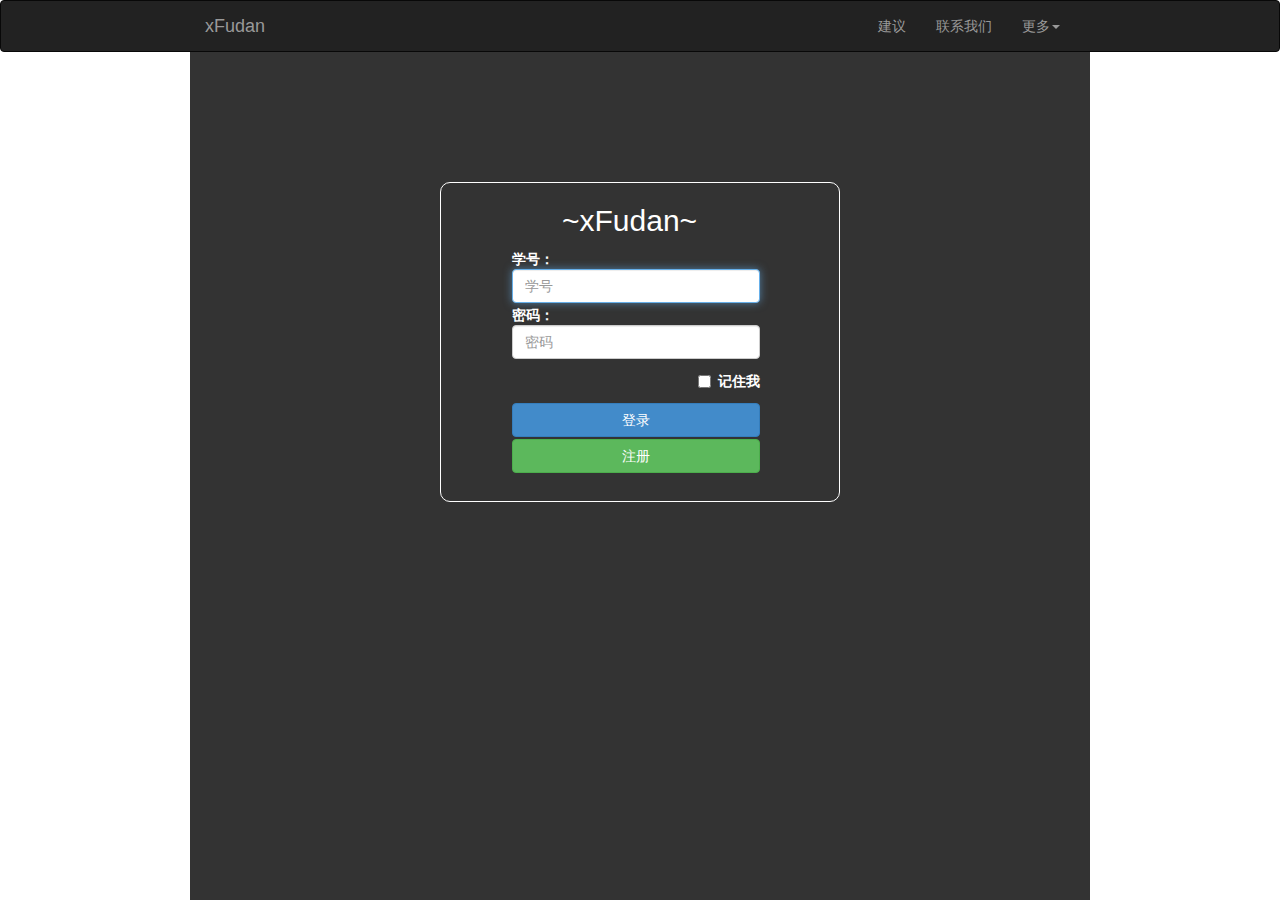
<file: web 服务器/index.html>
<!DOCTYPE html>
<html lang="en">
<head>
<meta name ="viewpoint" content="width=device-width,initial-scale=1.0">
<meta http-equiv="Content-Type" content="text/html; charset=utf-8">





<title>xFudan</title>


<script src="js/jquery.min.js"></script>
<script src="js/jquery-ui-1.10.2.custom.min.js"></script>



<script src="js/bootstrap.js"></script>
<link href="css/bootstrap.css" rel="stylesheet"  type="text/css">

<script src="js/html5.js"></script>

<link href="css/login_page.css" rel="stylesheet"  type="text/css">

<script src="js/homepage.js"></script>
<script src="js/login.js"></script>
<script>
	
	
	
	
	
	
	
	
</script>

<style type="text/css">
  .m1
  {
  	display:block;
  }
  
</style>

</head>

<body class="body-image2">
	<nav id="limit-width" class="navbar navbar-inverse limit-width1" role="navigation">
	<div id="inner_navbar_construct" class="navbar-construct1">
        <!-- Brand and toggle get grouped for better mobile display -->
        <div class="navbar-header" style="">
          <button class="navbar-toggle" type="button" data-toggle="collapse" data-target="#bs-example-navbar-collapse-9">
            <span class="sr-only">Toggle navigation</span>
            <span class="icon-bar"></span>
            <span class="icon-bar"></span>
            <span class="icon-bar"></span>
          </button>
          <a class="navbar-brand" href="#">xFudan</a>
        </div>

        <!-- Collect the nav links, forms, and other content for toggling -->
         <div class="collapse navbar-collapse" id="bs-example-navbar-collapse-9">
          <ul class="nav navbar-nav">
            		
          </ul>
          <ul class="nav navbar-nav pull-right">
          						
								<li id = "more_advice"><a href="#" onmouseover="c1('more_advice')" onmouseout="c1('more_advice')" onClick="pppop('backgroundPopup1','popupContact1')">建议</a></li>
								<li id = "contact_us"><a href="#" onmouseover="c1('contact_us')" onmouseout="c1('contact_us')" onClick="pppop('backgroundPopup2','popupContact2')" >联系我们</a></li>
								<li id="lidropdown" class="dropdown">
									<a href="#"   onmouseover="c1('lidropdown')" onmouseout="c1('lidropdown')" >更多<b class="caret"></b></a>
									
								</li>
							</ul>
        </div><!-- /.navbar-collapse -->
        </div>
      </nav>

					

		<script>
				
		
		
		
		</script>
				
		<div id="outer_login_container" class="container-fluid login-container1">
     	
         <div id="inner_login_container" class="pull-left row-fluid full-height1">
     		
              		
                   <div id="inner_login_box" class="login-box2">
     
                       
                            <table id="login_table" class="login-box-table1">
                            <tr>
                            	<td><h2 class="form-signin-heading" style="color:#ffffff;margin-left:50px;">~xFudan~</h2></td>
                            </tr>
                            <tr>
                            	<td style="color:#ffffff"><b>学号：</b><br><input id="input_username" type="text" class="form-control" placeholder="学号" required autofocus ></td>
                            	
                            </tr>
                            <tr>
                            	<td style="color:#ffffff"><b>密码：</b><br><input id="input_password" type="password" class="form-control" placeholder="密码" required></td>
                            </tr>
                            <tr>
                            	<td class="pull-right">
                            		<label class="checkbox">
         							<input type="checkbox" value="remember-me"> <b style="color:#ffffff">记住我</b>
        							</label>
                            	</td>
                            </tr>
                            <tr>
                            	<td>
                            	<button class="btn btn-md btn-primary btn-block" onClick="submit('input_username', 'input_password')">登录</button></td>
                            	
                            	
                            </tr>
                            <tr>
                            	<td>
                            	
                            	<a class="btn btn-md btn-success btn-block"  onClick="pppop('registerPopup','registerContact')">注册</a>
                            	
                            	
                            	</td>
                            </tr>
                            	
                            
                            </table>
        						
        						
                          
     
                   </div>
     			
              </div>
              <div id="show_event_announcement"class='show_describe_div'>
						<div class='pull-left' style='margin:10px;border:1px;width:250px;height:440px;'>
						<h5 id='search_event_name'>活动介绍：</h5><span id='search_event_describe' ></span>
						</div>
						<div class='pull-right' style='margin:30px 30px 10px 10px;border:1px;border-style:dashed'><a id='click_search_image' href='#' onClick='pppop(&quot;backgroundPopup3&quot;,&quot;popupContact3&quot;)'></a></div>
						</div>
				
	</div>
 	



	<div id="buttonpop">

        <div id="popupContact1">  

        <a id="popupContactClose1" onClick="dis('backgroundPopup1','popupContact1')">[X]</a>  

        <h1>建议</h1>  
		<form action="#">
		<table>
         <tr>
         	<td class="span1"><p class="pull-right" >姓名：</p></td>
         	<td><input class="span2" type="text" /></td>
         </tr>
         <tr>
         	<td class="span1"><p class="pull-right" >建议：</p></td>
         	<td><input class="span2" type="text" /></td>
         </tr>
         <tr>
         	<td class="pull-right span1"><button class="btn">取消</button></td>
         	<td class="span1"><input type="submit" class="btn-primary" value="提交"/></td>
         </tr>
         </table>       
		</form>
   </div>  

   <div id="backgroundPopup1"></div>  
</div>
	
	
		<div id="buttonpop">

        <div id="popupContact2">  

        <a id="popupContactClose2" onClick="dis('backgroundPopup2','popupContact2')">[X]</a>  

        <h1>联系方式：</h1>  
		<form method="post" action="#">
		<table>
         <tr>
         	<td><p class="pull-right span1" >电话：</p></td>
         	<td><p class="pull-left" >8888888</p></td>
         </tr>
         <tr>
         	<td><p class="pull-right span1" >email：</p></td>
         	<td><p class="pull-left" >10086@qq.com</p></td>
         </tr>
         </table>       
		</form>
   </div>  

   <div id="backgroundPopup2"></div>  
</div>
     

	
	
		<div id="buttonpop">

        	<div id="popupContact3">  
	
       			<a id="popupContactClose3" onClick="dis('backgroundPopup3','popupContact3')">[X]</a>  
				<h1>二维码：</h1>
				<div id="search_larger_barcode">  
				<img src="picture/4646846_092900601103_2.jpg" style="height:300px;width:300px;margin-left:40px;border:1px solid #666666;"/>
   				</div>
   			</div>  

   		<div id="backgroundPopup3"></div>  
</div>
<script>
	


</script>
<div id="buttonpop">

        	<div id="registerContact">  
	
       			 <a id="registerContactClose" onClick="dis('registerPopup','registerContact')">[X]</a>  

        		<h1>注册：</h1>
        					 
							<table style="margin-left:60px;width:250px;">
							
                            <tr>
                            	<td><input id="login_id_register" type="text" class="form-control" placeholder="用户名" required autofocus name="login_id" maxlength="30"></td>
                            </tr>
                            
                            <tr>
                            	<td><input id="password_register" type="password" class="form-control" placeholder="密码" required name="password" maxlength="30" onchange="password_check('password_register', 'password_check_register')" onmouseover="password_check('password_register', 'password_check_register')"></td>
                            </tr>
                            <tr>
                            	<td><input id="password_check_register" type="password" class="form-control" placeholder="密码确认" required maxlength="30" onchange="password_check('password_register', 'password_check_register')" onmouseover="password_check('password_register', 'password_check_register')" onfocus="password_check('password_register', 'password_check_register')"></td>
                            </tr>
                            
                            <tr>
                            	<td><input id="name_register" type="text" class="form-control" placeholder="姓名" required name="name"></td>
                            </tr>
                            <tr>
                            	<td><input id="studentID_register" type="text" class="form-control" placeholder="学号" required name="student_id"></td>
                            </tr>
                            
                            <tr>
                            	<td>
                            		<b>男</b><input id="gender1_register" type="radio" value="male" name="gender" checked/>
                            		<b>女</b><input id="gender2_register" type="radio" value="female" name="gender"/>
								</td>
                            </tr>
                            
                            <tr>
                            	<td><input id="nickname_register" type="text" placeholder="昵称" class="form-control" required name="nickname"></td>
                            </tr>
                             
                            <tr>
                            	<td>
                            	<button class="btn btn-primary btn-block" onClick="regist()">提交</button>
                            	</td>
                            </tr>
                            <tr>
                            	<td></td>
                            </tr>
                            </table>
                            
   			</div>  

   		<div id="registerPopup"></div>  
</div>
</body>
</html>
</file>
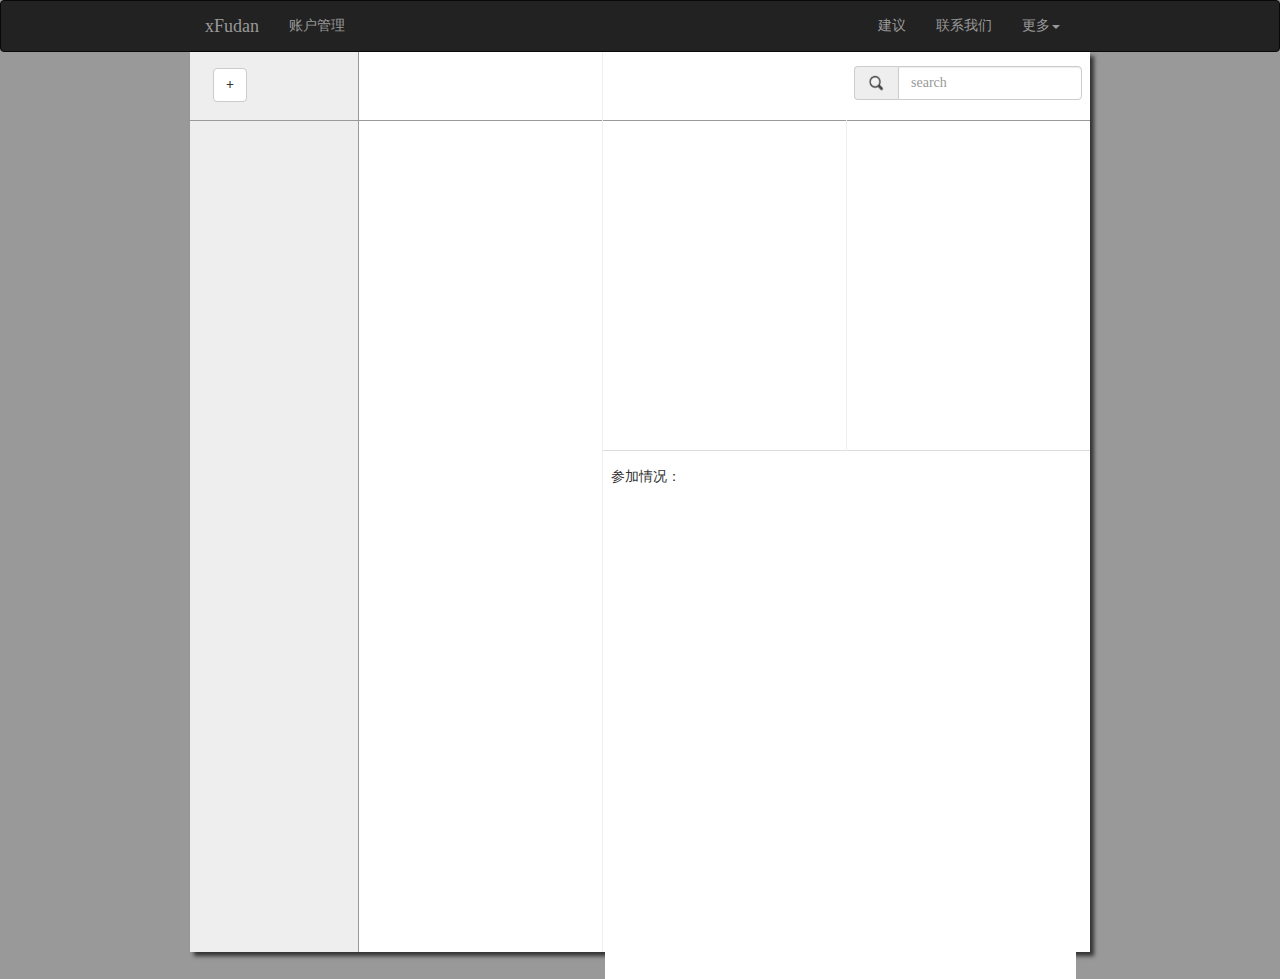
<file: web 服务器/main.html>
﻿<!DOCTYPE html>
<html lang="en">
<head>
<meta name ="viewpoint" content="width=device-width,initial-scale=1.0">
<meta http-equiv="Content-Type" content="text/html; charset=utf-8">





<title>~欢迎来到xFudan~</title>

    <link href="css/bootstrap.min.css" rel="stylesheet" media="screen">
    <link href="css/bootstrap-datetimepicker.min.css" rel="stylesheet" media="screen">
	

<script type="text/javascript" src="js/jquery.min.js" charset="UTF-8"></script>
<script type="text/javascript" src="js/bootstrap.min.js"></script>
<script type="text/javascript" src="js/bootstrap-datetimepicker.js" charset="UTF-8"></script>
<script type="text/javascript" src="js/locales/bootstrap-datetimepicker.zh-CN.js" charset="UTF-8"></script>	
	
	
<script src="js/html5.js"></script>

<link href="css/login_page.css" rel="stylesheet"  type="text/css">
<link href="css/main-menu.css" rel="stylesheet"  type="text/css">
<script src="js/homepage.js"></script>
<script src="js/main.js"></script>

<link rel="stylesheet" type="text/css" href="./public/css/jquery.Jcrop.min.css" media="all">
<link rel="stylesheet" type="text/css" href="./public/js/uploadify-v3.1/uploadify.css" media="all">

<script type="text/javascript" src="./public/js/uploadify-v3.1/jquery.uploadify-3.1.min.js"></script>
<script type="text/javascript" src="./public/js/jquery.Jcrop.min.js"></script>
<script type="text/javascript" src="./public/js/ThinkBox/jquery.ThinkBox.js"></script>
<script type="text/javascript" src="./public/js/jquery.form.js"></script>
<link rel="stylesheet" type="text/css" href="./public/js/ThinkBox/css/ThinkBox.css" media="all">

<script type="text/javascript">
	

    	
</script>

<style type="text/css">

</style>

</head>

<body style="background-color:#999999;">
<nav class="navbar navbar-inverse limit-width2 impl_of_main_navbar" role="navigation">
        <!-- Brand and toggle get grouped for better mobile display -->
        <div class="navbar-construct2">
        <div class="navbar-header">
          <button class="navbar-toggle" type="button" data-toggle="collapse" data-target="#bs-example-navbar-collapse-9">
            <span class="sr-only">Toggle navigation</span>
            <span class="icon-bar"></span>
            <span class="icon-bar"></span>
            <span class="icon-bar"></span>
          </button>
          <a class="navbar-brand" href="#">xFudan</a>
          
          
          
          <ul class="nav navbar-nav">
									<li id="client_management" class="dropdown">
										<a data-toggle="dropdown" class="dropdown-toggle" href="#" onClick="getProfile()">账户管理</a>
										<ul class="dropdown-menu">
											<li style="margin:5px">
												<h5 class="nav-header" style="text-indent:1em;">
												个人信息：
												</h5>
												<table id="myProfile" style="margin:10px">
          												
												</table>
												
												
											</li>
										</ul>	
									</li>	
								</ul>
        </div>

        <!-- Collect the nav links, forms, and other content for toggling -->
         <div class="collapse navbar-collapse">
          <ul class="nav navbar-nav">
            <li>
            
    
        
            
            
            </li>
            
          </ul>
          <ul class="nav navbar-nav pull-right"  >
								<li id = "more_advice"><a href="#"   onmouseover="c1('more_advice')" onmouseout="c1('more_advice')" onClick="pppop('backgroundPopup1','popupContact1')">建议</a></li>
								<li id = "contact_us"><a href="#"   onmouseover="c1('contact_us')" onmouseout="c1('contact_us')" onClick="pppop('backgroundPopup2','popupContact2')" >联系我们</a></li>
								<li id="lidropdown">
									<a href="#" >更多<b class="caret"></b></a>
								</li>
							</ul>
        </div><!-- /.navbar-collapse -->
        </div>
      </nav>

				
		
          
           
     
  	<script>
	



</script>



<div class="navbar-construct1 main_table_div container-fluid main-container">
<table id="main_table" class="table main_table_class">
<thead>
	<tr>
	
	<td style="width:168px;border-right:1px solid #999999;">
	
	<ul style="width:100%">
		<li class="dropdown" style="list-style-type:none;margin-left:-25px">
		<button class="btn btn-default" style="margin-top:8px;"  onClick="pppop('new_group_popup','new_group_contact')"><b>+</b></button>
		</li>
	</ul>
	</td>
	
	<td style="background-color:#ffffff;border-right:1px solid #eeeeee;" >
	<button id="create_event_button" class="btn btn-default m2" data-toggle="dropdown" class="dropdown-toggle"  style="margin-top:8px;"  onClick="pppop('new_event_popup','new_event_contact')"><b>+</b></button>
	<div id="modified_group_button" class="pull-right m2"><a href="#" onClick="modified_group_info();"><img src="picture/modified.png" style="margin-top:10px;"class="pull-right"/></a></div>
	</td>
	<td colspan="1" style="background-color:#ffffff;">
	<div id="modified_event_button" class="m2  pull-right"><a href="#" id=""  onClick="modified_event_info()"><img src="picture/modified.png" style="margin-top:10px;"/></a></div>
	</td>
	<td style="background-color:#ffffff;">
	<div class="pull-right" style="margin-top:6px;">
     <div class="input-group">
  		<span class="input-group-addon"><img style="width:19px;height:19px;" src="picture/fangdajing.png"/></span>
  		<input type="text" class="form-control" placeholder="search">
	</div>
 	</div>
	
	</td>
	
	</tr>
</thead>
<tr>
	
	<td rowspan="2" style="border-right:1px solid #999999;border-top:1px solid #999999;">
		<ul id="display-list-group">
			
		</ul>
	</td>
	<td rowspan="2" id='event-list-display' style="">
		
		
	</td>
	
	<td id="show_event_detail" class="event_detail" style="background-color:#ffffff;border-right:1px solid #eeeeee;border-top:1px solid #999999">
												
	</td>
	
	<td id="show_barcode" style="background-color:#ffffff;border-top:1px solid #999999">
		
	</td>
</tr>


<tr>
	
	<td colspan="2" style="background-color:#ffffff;" id='show-attendence'>
	
	<h5>参加情况：</h5>
	<table id='show-attendence-ul' style='list-style-type:none;width:100%;' class="table table-striped">
	</table>
	
	</td>
</tr>


</table>



<div id="buttonpop">

        	<div id="popupContact3">  
	
       			 <a id="popupContactClose3" onClick="dis('backgroundPopup3','popupContact3')">[X]</a>  

        		<h1>二维码：</h1>
        		<div id = "larger_barcode">  
				
   				</div>
   			</div>  

   		<div id="backgroundPopup3"></div>  
</div>

<div id="buttonpop">

        	<div id="image_group_Contact">  
	
       			 <a id="image_group_Close" onClick="dis('image_group_Popup','image_group_Contact')">[X]</a>  

        		<h1>二维码：</h1>
        		<div id = "image_larger_barcode">  
				
   				</div>
   			</div>  

   		<div id="image_group_Popup"></div>  
</div>


<script>


	
</script>

<div id="buttonpop">

        	<div id="new_group_contact">  
	
       			 <a id="new_group_Close" onClick="dis('new_group_popup','new_group_contact')">[X]</a>  

        		<h1>新建分组：</h1>  
				<table id="create_group_list" style="margin-left:40px">
					<tr>
						
						<td>分组名称：<br><input id="group_name" type="text" name="name" placeholder="分组名称" class="form-control"/></td>
					</tr>
					<tr>
						
						<td>最大人数：<br><input id="group_max_member" type="number" name="max_member" placeholder="60" class="form-control" style="width:290px;"/></td>
					</tr>
					
					<tr>
						
					</tr>
					<tr>
						
						<td colspan="1">分组描述：<br><textarea id="group_describe" name="describe" placeholder="分组描述" class="form-control" maxlength=100></textarea></td>
					</tr>
					<tr>

						<td colspan="1"><br><input class="btn-block btn btn-primary" type="submit" value="提交" onmouseup="create_group();"/></td>
					</tr>
				</table>
   			</div>  

   		<div id="new_group_popup"></div>  
</div>

<script>

	

</script>

    
    
    
    
    
<div id="buttonpop">

        	<div id="new_event_contact">  
	
       			 <a id="new_event_Close" onClick="dis('new_event_popup','new_event_contact')">[X]</a>  
					<h1>新建活动：</h1>  
					<table id="create_event_list" style="margin-left:40px;margin-bottom:20px;">
						<tr>
							
							<td>
							活动组别：<br>
								
								<span id="group-select"></span>
								
							</td>
						</tr>
						<tr>
							
							<td>
							
							

							
							
							活动名称：<br><input id = "create_event_name" type="text" name="name" placeholder="未命名"  class="form-control"></td>
						</tr>
						<tr>
							
							<td>活动时间：<br>
							
							 <div class="form-group" style="height:20px;">
                
                		<div class="input-group date form_datetime col-md-5" data-date="1979-09-16T05:25:07Z" data-data-format="yyyy-mm-dd hh:mm:ss" data-link-field="dtp_input1">
                    		<input id = "create_event_start_time" class="form-control" size="16" type="text" value="" style="width:210px">
                    		<span class="input-group-addon"><span class="glyphicon glyphicon-remove"></span></span>
							<span class="input-group-addon"><span class="glyphicon glyphicon-th"></span></span>
                		</div>
						<input type="hidden" id="dtp_input1" value="" /><br/>
            		</div>
					<script type="text/javascript">
    				$('.form_datetime').datetimepicker({
        				language:  'zh-CN',
        				weekStart: 1,
        				todayBtn:  1,
						autoclose: 1,
						todayHighlight: 1,
						startView: 2,
						forceParse: 0,
        				showMeridian: 1
    				});
	
					</script>

						</tr>
						<tr>
						
							<td>截止时间：<br>
							
							<div class="form-group" style="height:20px;">
							<div class="input-group date form_datetime col-md-5" data-date="1979-09-16T05:25:07Z" data-data-format="yyyy-mm-dd hh:mm:ss" data-link-field="dtp_input1">
                    		<input id = "create_event_end_time" class="form-control" size="16" type="text" value="" style="width:210px">
                    		<span class="input-group-addon"><span class="glyphicon glyphicon-remove"></span></span>
							<span class="input-group-addon"><span class="glyphicon glyphicon-th"></span></span>
                		</div>
						<input type="hidden" id="dtp_input1" value="" /><br/>
            		</div>
					<script type="text/javascript">
    				$('.form_datetime').datetimepicker({
        				language:  'zh-CN',
        				weekStart: 1,
        				todayBtn:  1,
						autoclose: 1,
						todayHighlight: 1,
						startView: 2,
						forceParse: 0,
        				showMeridian: 1
    				});
	
					</script>
							
							
							</td>
						</tr>
						<tr>
						<td>
							公共：<input type="radio" name="event_usage" value="public" checked/>
							私人：<input type="radio" name="event_usage" value="private"/>
						</td>
						</tr>
						<tr>
							<td>二维码有效时间：<br><input id = "create_valid_time" type="number" name="" placeholder="未命名"  class="form-control"></td>
						</tr>
						<tr>
							<td colspan="1">活动描述：<br><textarea id = "create_event_describe" name="describe" placeholder="分组描述"  class="form-control" maxlength="100"></textarea></td>
						</tr>
						<tr>
						<td colspan="1"><br><button class="btn btn-block btn-primary" onClick="create_event();dis('new_event_popup','new_event_contact');">提交</button></td>
						</tr>						
					</table>

   			</div>  

   		<div id="new_event_popup"></div>  
</div>


</div>
<div id="buttonpop">

        <div id="popupContact1">  

        <a id="popupContactClose1" onClick="dis('backgroundPopup1','popupContact1')">[X]</a>  

        <h1>建议</h1>  
		<form action="#">
		<table>
         <tr>
         	<td class="span1"><p class="pull-right" >姓名：</p></td>
         	<td><input class="span2" type="text" /></td>
         </tr>
         <tr>
         	<td class="span1"><p class="pull-right" >建议：</p>：</td>
         	<td><input class="span2" type="text" /></td>
         </tr>
         <tr>
         	<td class="pull-right span1"><button class="btn">取消</button></td>
         	<td class="span1"><input type="submit" class="btn-primary" value="提交"/></td>
         </tr>
         </table>       
		</form>
   </div>  

   <div id="backgroundPopup1"></div>  
</div>


<div id="buttonpop">

        <div id="modified_profile_Contact">  

        <a id="modified_profile_Close" onClick="dis('modified_profile_Popup','modified_profile_Contact')">[X]</a>  

        <h1>修改信息：</h1>  
		<form action="#">
		<table style="margin:0 auto;width:300px;">
        
         <tr>
         	<td>姓名：<br><input id="get_profile_name" class="form-control" type="text" disabled/></td>
         </tr>
         
         <tr>
         	<td>学号：<br><input id="get_profile_stuID" class="form-control" type="text" disabled /></td>
         </tr>
         
         <tr>
         	<td>性别：<br><input id="get_profile_sex" class="form-control" type="text" disabled /></td>
         </tr>
        
         <tr>
         	<td>昵称：<br><input id="get_profile_nickname" class="form-control" type="text" /></td>
         </tr>
         <tr>
         	<td ><button  class="btn btn-default" data-toggle="modal" data-target="#myModal_2" onClick="reload_iframe('myModal_2_iframe')">上传图片</button><input id="get_profile_upload_path" type="text" class="form-control" disabled/>
         	</td>	
         </tr>
         <tr>
         	<td><input type="submit" class="btn btn-primary btn-block" value="提交" style="margin-bottom:20px;" onClick="post_profile_edit()"/></td>
         </tr>
         
         </table>       
		</form>
   </div>
   
   
   

	
	
   <div id="modified_profile_Popup"></div>  
</div>


   <!-- Modal -->
<div class="modal fade" id="myModal" tabindex="-1" role="dialog" aria-labelledby="myModalLabel" aria-hidden="true">
  <div class="modal-dialog">
    <div class="modal-content" style="margin:0 auto;">
      <div class="modal-header">
        <button type="button" class="close" data-dismiss="modal" aria-hidden="true">&times;</button>
        <h4 class="modal-title" id="myModalLabel">图片上传</h4>
      </div>
      <div class="modal-body" style="">
       <iframe id="myModal_iframe" src="profile_upload.html" style="display:block;width:100%;height:260px;border:0px;overflow-y:hidden;overflow-x:hidden;">
       
       </iframe>
      </div>
      <div class="modal-footer">
        <button id="upload_test" class="btn btn-default"  data-dismiss="modal" aria-hidden="true" onClick="modified_on_save();">退出</button>
      </div>
    </div><!-- /.modal-content -->
  </div><!-- /.modal-dialog -->
</div><!-- /.modal -->  




   <!-- Modal -->
<div class="modal fade" id="myModal_2" tabindex="-1" role="dialog" aria-labelledby="myModalLabel1" aria-hidden="true">
  <div class="modal-dialog">
    <div class="modal-content" style="margin:0 auto;">
      <div class="modal-header">
        <button type="button" class="close" data-dismiss="modal" aria-hidden="true">&times;</button>
        <h4 class="modal-title" id="myModalLabel1">图片上传</h4>
      </div>
      <div class="modal-body" style="">
       <iframe id="myModal_2_iframe" src="upload_image.html" style="display:block;width:100%;height:260px;border:0px;overflow-y:hidden;overflow-x:hidden;">
       
       </iframe>
      </div>
      <div class="modal-footer">
        <button id="upload_test2" class="btn btn-default"  data-dismiss="modal" aria-hidden="true" onClick="modified_on_save();">退出</button>
      </div>
    </div><!-- /.modal-content -->
  </div><!-- /.modal-dialog -->
</div><!-- /.modal -->  	
	
		<div id="buttonpop">

        <div id="popupContact2">  

        <a id="popupContactClose2" onClick="dis('backgroundPopup2','popupContact2')">[X]</a>  

        <h1>联系方式：</h1>  
		<form method="post" action="#">
		<table>
         <tr>
         	<td><p class="pull-right span1" >电话：</p></td>
         	<td><p class="pull-left" >8888888</p></td>
         </tr>
         <tr>
         	<td><p class="pull-right span1" >email：</p></td>
         	<td><p class="pull-left" >10086@qq.com</p></td>
         </tr>
         </table>       
		</form>
   </div>  
	
   <div id="backgroundPopup2"></div>  
</div>
<input id='buttonID_saver' type='hidden' value=''>
<input class='form-control' id='upload_image_path' type='hidden'/>
<input class='form-control' id='upload_image_path1' type='hidden'/>
</body>
</html>
</file>
<file: web 服务器/css/login_page.css>
@CHARSET "UTF-8";

.full-height1
{
	width:100%;
	height:100%;
	margin-top:-20px;
	background-color:#333333;
}

.full-height2
{
	width:330px;
	background-color:#333333;
	display: inline-block;
}

.navbar-construct1
{
	margin:0 auto;
	max-width:900px;
	min-width:400px;
}

.limit-width1
{
	min-width:400px;
}
.limit-width2
{
	min-width:900px;
}

.show_des
{
	overflow-y:auto;
	height:60px;
	width:100%
}


.navbar-construct2
{
	margin:0 auto;
	width:900px;
}

.login-box1
{
	margin:30px auto 30px;
	width:300px;
	height:320px;
	border-radius:10px;
	border:1px solid #ffffff;
	
}

.login-box2
{
	margin:150px auto;
	width:400px;
	height:320px;
	border-radius:10px;
	border:1px solid #ffffff;
	
}



.login-box-table1
{
	margin-left:70px;
	width:250px;
}

.login-box-table2
{
	width:250px;
	margin-left:25px;
}

.login-container1
{
	max-width:900px;
	min-width:400px;
	height:100%;
	margin:-20px auto 0px;
	background-repeat-y: repeat;
}

.show_describe_div
{
	width:500px;
	display: inline-block;
	margin: 10px 25px 0px;
}


.middle
{
	margin-left:20px;
}



.bg-img
{
	background-image: url(../picture/b0e8905451368f60e3361468a26373cc.jpg);
	width:100%;
	height:100%;
}

.transparent-degree
{
	filter: alpha(opacity=60);  
}

.body-image1
{
	background:url('../picture/login.png') repeat-y scroll center top transparent;
}

.body-image2
{
	background:url('../picture/login2.png') repeat-y scroll center top transparent;
}

.list li
{
	list-style-type:none;
	border:1px;
	border-bottom: 1px solid #eeeeee;
	align:center;
}

.list
{
	margin:0;
	background-color:#ffffff;
}

.dropdown-menu1
{
	display:none;
}

#bg_ul
{
	  background-color:#eeeeee;
}

#backgroundPopup1, #backgroundPopup2, #backgroundPopup3, #new_group_popup, #new_event_popup ,#registerPopup, #backgroundPopup11, #image_group_Popup, #modified_profile_Popup
        {
            display: none;
            position: fixed;
            _position: absolute;
            height: 100%;
            width: 100%;
            top: 0;
            left: 0;
            background: #cccccc;
            border: 1px solid #cecece;
            z-index: 1;
        }
        #popupContact1, #popupContact2
        {
            display: none;
            position: fixed;
            _position: absolute;
            height: 245px;
            width: 300px;
            background:#eeeeee;
            border-radius:10px;
            border: 2px solid #cecece;
            z-index: 2;
            padding: 12px;
            font-size: 13px;
        }   
		
		#popupContact11
        {
            display: none;
            position: fixed;
            _position: absolute;
            height: 400px;
            width: 400px;
            background:#eeeeee;
            border-radius:10px;
            border: 2px solid #cecece;
            z-index: 2;
            padding: 12px;
            font-size: 13px;
        }   
		
		#popupContact3
		{
			display: none;
            position: fixed;
            _position: absolute;
            height: 420px;
            width: 400px;
            background:#eeeeee;
            border-radius:10px;
            border: 2px solid #cecece;
            z-index: 2;
            padding: 12px;
            font-size: 13px;
		}
		
		#image_group_Contact
		{
			display: none;
            position: fixed;
            _position: absolute;
            height: 420px;
            width: 400px;
            background:#eeeeee;
            border-radius:10px;
            border: 2px solid #cecece;
            z-index: 2;
            padding: 12px;
            font-size: 13px;
		}
		#new_group_contact
		{
			display: none;
            position: fixed;
            _position: absolute;
            height: 400px;
            width: 400px;
            background:#eeeeee;
            border-radius:10px;
            border: 2px solid #cecece;
            
            z-index: 2;
            
            padding: 12px;
            font-size: 13px;
		}
		
		
		
		#new_event_contact
		{
			display: none;
            position: fixed;
            _position: absolute;
            height: auto;
            width: 400px;
            background:#eeeeee;
            border-radius:10px;
            border: 2px solid #cecece;
            z-index: 2;
            padding: 12px;
            font-size: 13px;
		}
		
		#modified_profile_Contact
		{
			display: none;
            position: fixed;
            _position: absolute;
            height: auto;
            width: 400px;
            background:#eeeeee;
            border-radius:10px;
            border: 2px solid #cecece;
            z-index: 2;
            padding: 12px;
            font-size: 13px;
		}
		
		#registerContact
		{
			display: none;
            position: fixed;
            _position: absolute;
            height: 400px;
            width: 400px;
            background:#eeeeee;
            border-radius:10px;
            border: 2px solid #cecece;
            z-index: 2;
            padding: 12px;
            font-size: 13px;
		}
		
        #popupContact1 h1
        {
            text-align: left;
            color: #6FA5FD;
            font-size: 22px;
            font-weight: 700;
            border-bottom: 1px dotted #D3D3D3;
            padding-bottom: 2px;
            margin-bottom: 20px;
        }
        
        #popupContact11 h1
        {
            text-align: left;
            color: #6FA5FD;
            font-size: 22px;
            font-weight: 700;
            border-bottom: 1px dotted #D3D3D3;
            padding-bottom: 2px;
            margin-bottom: 20px;
        }
        
        #image_group_Contact h1
        {
           text-align: left;
            color: #6FA5FD;
            font-size: 22px;
            font-weight: 700;
            border-bottom: 1px dotted #D3D3D3;
            padding-bottom: 2px;
            margin-bottom: 20px;
        }
        
        #popupContact2 h1
        {
            text-align: left;
            color: #6FA5FD;
            font-size: 22px;
            font-weight: 700;
            border-bottom: 1px dotted #D3D3D3;
            padding-bottom: 2px;
            margin-bottom: 20px;
        }
        
        #popupContact3 h1
        {
            text-align: left;
            color: #6FA5FD;
            font-size: 22px;
            font-weight: 700;
            border-bottom: 1px dotted #D3D3D3;
            padding-bottom: 2px;
            margin-bottom: 20px;
        }
        
        #new_group_contact h1
        {
        	text-align: left;
            color: #6FA5FD;
            font-size: 22px;
            font-weight: 700;
            border-bottom: 1px dotted #D3D3D3;
            padding-bottom: 2px;
            margin-bottom: 20px;
        }
        
        #new_event_contact h1
        {	
        	text-align: left;
            color: #6FA5FD;
            font-size: 22px;
            font-weight: 700;
            border-bottom: 1px dotted #D3D3D3;
            padding-bottom: 2px;
            margin-bottom: 20px;
        }
        
        #registerContact h1
		{
			text-align: left;
            color: #6FA5FD;
            font-size: 22px;
            font-weight: 700;
            border-bottom: 1px dotted #D3D3D3;
            padding-bottom: 2px;
            margin-bottom: 20px;
		}
        
        #modified_profile_Contact h1
        {
        	text-align: left;
            color: #6FA5FD;
            font-size: 22px;
            font-weight: 700;
            border-bottom: 1px dotted #D3D3D3;
            padding-bottom: 2px;
            margin-bottom: 20px;
        }
        
        #popupContactClose1, #popupContactClose2, #popupContactClose3, #new_group_Close, #new_event_Close, #registerContactClose, #popupContactClose11, #image_group_Close, #modified_profile_Close
        {
            font-size: 14px;
            line-height: 14px;
            right: 6px;
            top: 4px;
            position: absolute;
            color: #6fa5fd;
            font-weight: 700;
            display: block;
            cursor:pointer;
        }

		.green
		{
			color:#0F3;
		}
		.red
		{
			color:#F00;
		}
</file>
<file: web 服务器/css/main-menu.css>
@CHARSET "UTF-8";


.main_table_div
{
	width:900px;height:100%;
}

.main_table_class
{
	width:900px;height:100%;background-color:#eeeeee;table-layout:fixed;
	box-shadow:4px 4px 4px;
}
#display-list-event li:hover,
#display-list-group li:hover
{
	background-image:url("../picture/ground_line.png");
	background-color: rgba(0, 0, 0, 0);
	cursor:pointer;
}

.li-active
{
	background-color:#999999;
}


  .m1
  {
  	display:block;
  }
  .m2
  {
  	display:none;
  }

#display-list-event li a,
#display-list-group li a
{
	color:#333333;
}

body
{
	font-family: "微软雅黑";
	width:100%;
	height:100%;
	margin:0px;padding:0px;
}

#display-list-event li a:hover,
#display-list-group li a:hover
{
	color:#ffffff;
 	text-decoration:none;  /*超链接无下划线*/
}

.show-chosen
{
	background-color:#cccccc;
 	text-decoration:none;  /*超链接无下划线*/
 	font-color:#ffffff
}

#display-list-group
{
	margin-left:-5px;
	text-indent:5px;
	list-style-type:none;
}

#event-list-display
{
	background-color:#ffffff;border-right:1px solid #eeeeee;border-top:1px solid #999999;
}


#display-list-event 
{
	text-indent:20px;
	list-style-type:none;
}

#display-list-event 
{
	height:100%
	list-style-type:none;
	width:100%;
	margin-top:5px;
	border:1px solid #eeeeee;
}

.group-title-hidden
{
	width:100px;margin-right:5px;OVERFLOW-X: hidden;white-space:nowrap;
}

.event-title-hidden
{
	OVERFLOW-X: hidden;white-space:nowrap;
}

#display-list-group
{
	height:100%;
	
}

#display-list-group li
{
	text-overflow:hidden;
	overflow:hidden;	
}

.change-line
{
	overflow:hidden;
	display:block;
	word-break:break-all;
}

.show_group_barcode
{
	width:25px;
	height:25px;
}


#show-attendence-ul
{
	margin-left:-6px;
	text-indent:5px;
	width:300px;
	height:100%;
	width:200px
}

.main-container
{
	max-width:900px;
	min-width:400px;
	height:100%;
	margin:-20px auto 0px;
	background-repeat-y: repeat;
	
}


#show-attendence
{
	
	
}

#show-attendence-ul li.time
{
	border-bottom: 1px solid #ffffff;
}

#show-attendence-ul li
{
	margin-left:-35px;
}

.event_detail
{
	height:330px;
}

html,body{
    height: 100%;
    width: 100%;
}

.main{
	margin: 0 auto;
	padding: 15px;
	width: 450px;
	font-family: "microsoft yahei";
	background-color: #F5F5F5;
}
.cf:before,.cf:after {
	display: table;
	content: "";
	line-height: 0;
}
.cf:after {
	clear: both;
}
.cf {
	*zoom: 1;
}
.upload-area {
	position: relative;
	float: left;
	margin-right: 30px;
	background-color: #F5F5F5;
    border: 2px solid #E1E1E1;
}
.upload-area .file-tips {
	position: absolute;
	top: 90px;
	left: 0;
    padding: 0 15px;
    width: 170px;
    line-height: 1.4;
    font-size: 12px;
	color: #A8A8A3;
    text-align: center;
}
.userup-icon {
    display: inline-block;
    margin-right: 3px;
    width: 16px;
    height: 16px;
    vertical-align: -2px;
	background: url("../public/img/userup_icon.png") no-repeat;
}
.uploadify-button {
	line-height: 120px!important;
	text-align: center;
}
.preview-area {
	float: left;
}
.tcrop {
    clear: right;
    font-size: 14px;
    font-weight: bold;
}
.update-pic .crop {
    background: url("../public/img/mystery.png") no-repeat scroll center center #EEEEEE;
    float: left;
    margin-bottom: 20px;
    margin-top: 10px;
    overflow: hidden;
}
.crop100 {
    height: 100px;
    width: 100px;
}
.crop60 {
    height: 60px;
    margin-left: 20px;
    width: 60px;
}
.update-pic .save-pic {
    clear: left;
    margin-right: 20px;
}
.update-pic .uppic-btn {
    background-color: #348FD4;
    color: #FFFFFF;
    display: block;
    float: left;
    font-size: 16px;
    height: 30px;
    line-height: 30px;
    text-align: center;
    vertical-align: middle;
    width: 89px;
}
.preview {
	position: absolute;
	top: 0;
	left: 0;
	z-index: 11;
	width: 200px;
	height: 200px;
	overflow: hidden;
	background:#fff;
	display: none;
}
</file>
<file: web 服务器/public/js/uploadify-v3.1/uploadify.css>
/*
Uploadify
Copyright (c) 2012 Reactive Apps, Ronnie Garcia
Released under the MIT License <http://www.opensource.org/licenses/mit-license.php> 
*/

.uploadify {
	position: relative;
}
/*.uploadify-button {
	background-color: #505050;
	background-image: linear-gradient(bottom, #505050 0%, #707070 100%);
	background-image: -o-linear-gradient(bottom, #505050 0%, #707070 100%);
	background-image: -moz-linear-gradient(bottom, #505050 0%, #707070 100%);
	background-image: -webkit-linear-gradient(bottom, #505050 0%, #707070 100%);
	background-image: -ms-linear-gradient(bottom, #505050 0%, #707070 100%);
	background-image: -webkit-gradient(
		linear,
		left bottom,
		left top,
		color-stop(0, #505050),
		color-stop(1, #707070)
	);
	background-position: center top;
	background-repeat: no-repeat;
	-webkit-border-radius: 30px;
	-moz-border-radius: 30px;
	border-radius: 30px;
	border: 2px solid #808080;
	color: #FFF;
	font: bold 12px Arial, Helvetica, sans-serif;
	text-align: center;
	text-shadow: 0 -1px 0 rgba(0,0,0,0.25);
	width: 100%;
}*/
.uploadify-button.disabled {
	background-color: #D0D0D0;
	color: #808080;
}
.uploadify-queue-item {
	background-color: #F5F5F5;
	-webkit-border-radius: 3px;
	-moz-border-radius: 3px;
	border-radius: 3px;
	font: 11px Verdana, Geneva, sans-serif;
	margin-top: 5px;
	max-width: 350px;
	padding: 10px;
}
.uploadify-error {
	background-color: #FDE5DD !important;
}
.uploadify-queue-item .cancel a {
	background: url('./uploadify-cancel.png') 0 0 no-repeat;
	float: right;
	height:	16px;
	text-indent: -9999px;
	width: 16px;
}
.uploadify-queue-item.completed {
	background-color: #E5E5E5;
}
.uploadify-progress {
	background-color: #E5E5E5;
	margin-top: 10px;
	width: 100%;
}
.uploadify-progress-bar {
	background-color: #0099FF;
	height: 3px;
	width: 1px;
}
#editor_img { 
	width: 28px; 
	height: 28px; 
}
#editor_img .upload-image{ 
	opacity: 0; 
	filter: alpha(opacity=0); 
}
.uploadify-button,.upload-case{ 
/*	width: 116px; 
	height: 36px;*/ 
	background-color: #fff; 
	border-radius: 0; 
}
</file>
<file: web 服务器/public/js/ThinkBox/css/ThinkBox.css>
/**********************************************
 ****************** 全局样式 ******************
 **********************************************/
/* 弹出框属性 */
.ThinkBox-wrapper{
	position:absolute;
	width: auto;
}
.ThinkBox-wrapper table{
    width: auto;
}
.ThinkBox-wrapper.fixed{
	position:fixed;
}
.ThinkBox-modal-blackout{
	position:absolute;
	left:0; 
	top:0;
}
/**********************************************
 **************** 默认皮肤样式 ****************
 **********************************************/
 
/* 默认模态窗口背景样式 */ 
.ThinkBox-modal-blackout{
	background-color: #000;
	opacity: .5;
	filter:alpha(opacity=50);
} 

/* 默认边框样式 */
.ThinkBox-default .box-top-left, 
.ThinkBox-default .box-top-right, 
.ThinkBox-default .box-bottom-right, 
.ThinkBox-default .box-bottom-left{
	width: 0;
	height: 0;
	padding: 0;
	background-color:#000;
	opacity:0.1;
	filter:alpha(opacity=10);
}
.ThinkBox-default .box-top, 
.ThinkBox-default .box-bottom{
	height: 0;
	background-color:#000;
	opacity:0.1;
	filter:alpha(opacity=10);
	padding:0
}
.ThinkBox-default .box-left, 
.ThinkBox-default .box-right{
	width: 0;
	background-color:#000;
	opacity:0.1; 
	filter:alpha(opacity=10);
	padding:0
}

/* 默认标题栏样式 */
.ThinkBox-default .ThinkBox-title .box-title-left, 
.ThinkBox-default .ThinkBox-title .box-title-right{
    width: 0;
	background-color:#000;
	opacity:0.1; 
	filter:alpha(opacity=10);
	padding:0;
}
.ThinkBox-default .ThinkBox-title-inner{
	background-color:#fafafa;
    padding-left: 6px;
	text-align: left;
    line-height: 30px;
	height: 30px;
    color: #ff0099; 
    font-weight: bold;
}
.ThinkBox-default .ThinkBox-title-inner.dragging{
	cursor:move;
}
.ThinkBox-default .ThinkBox-title-inner span{
	font-size:14px;
	margin:0;
	padding:0;
}

/* 默工具栏样式 */
.ThinkBox-default .ThinkBox-tools .box-tools-left, 
.ThinkBox-default .ThinkBox-tools .box-tools-right{
    width: 0;
	background-color:#000;
	opacity:0.1; 
	filter:alpha(opacity=10);
	padding:0;
}
.ThinkBox-default .ThinkBox-tools-inner{
	background-color:#fafafa;
    padding-left: 6px;
	text-align: left;
    line-height: 30px;
    color: #ff0099;
    font-weight: bold;
}


/* 默认内容区域样式 */
.ThinkBox-default .ThinkBox-inner{
	background-color:#FFF;
	padding:0;
	vertical-align: top;
    border: 1px solid #ccc;
}

/* 默认关闭按钮样式 */
.ThinkBox-default .ThinkBox-close{
	height: 24px;
	width: 24px;
	background: url(../skin/default/close_bg.png) no-repeat 0 0;
	position: absolute;
	top: 20px;
	right: 20px;
	line-height: 99;
	overflow:hidden;
	cursor: pointer;
}
.ThinkBox-default .ThinkBox-close:hover{
	background-position: 0 -36px;
}

/**********************************************
 ************** ThinkBox1 样式 **************
 **********************************************/
.ThinkBox1{ background-color: rgba(35,35,35,0.9); }
.ThinkBox1 .ThinkBox-close{ position: absolute; cursor: pointer; top: 12px; right: 12px; width: 20px; height: 20px; background: url(../skin/default/close.png) no-repeat 0 0; }
.ThinkBox1 .ThinkBox-close:hover{ background-position: 0 -29px; }
.ThinkBox1 .ThinkBox-content{ width: 360px; padding: 0 12px 12px; }
.ThinkBox1 .ThinkBox-title-inner{ padding: 6px 12px 0; height: 36px; line-height: 36px; font-size: 24px; padding-bottom: 6px; }
.ThinkBox-modal-blackout.ThinkBox1{
	background-color: #000;
	opacity: .5;
	filter:alpha(opacity=50);
} 
/**********************************************
 ************** ThinkBox2 样式 **************
 **********************************************/
.ThinkBox-ThinkBox2{ background-color: #00ADEE; }
/**********************************************
 ************** ThinkBox ui 样式 **************
 **********************************************/
/* 提示框样式 */
.ThinkBox-tips{
	height: 62px;
	background-image: url(../skin/default/tips-bg.gif);
	padding: 0 20px 0 70px;;
	background-repeat: no-repeat;
	line-height: 62px;
	font-size: 14px;
	font-weight: 700;
	width: auto;
}
/* 弹出成功框样式 */
.ThinkBox-success{
	color: green;
}
/* 弹出错误框样式 */
.ThinkBox-error{
	color: red;
	background-position: 0 -62px;
}
/* 弹出加载框样式 */
.ThinkBox-loading{
	color: black;
	background-image: url(../skin/default/tips_loading.gif);
	background-position: 20px 15px;
}
/*确认提示信息*/
.ThinkBox-confirm{
    width: 280px; 
    padding-top: 10px;
    color: #333;
    line-height: 20px;
    min-height: 40px;
    height: auto!important;
    height: 40px;
}
</file>
